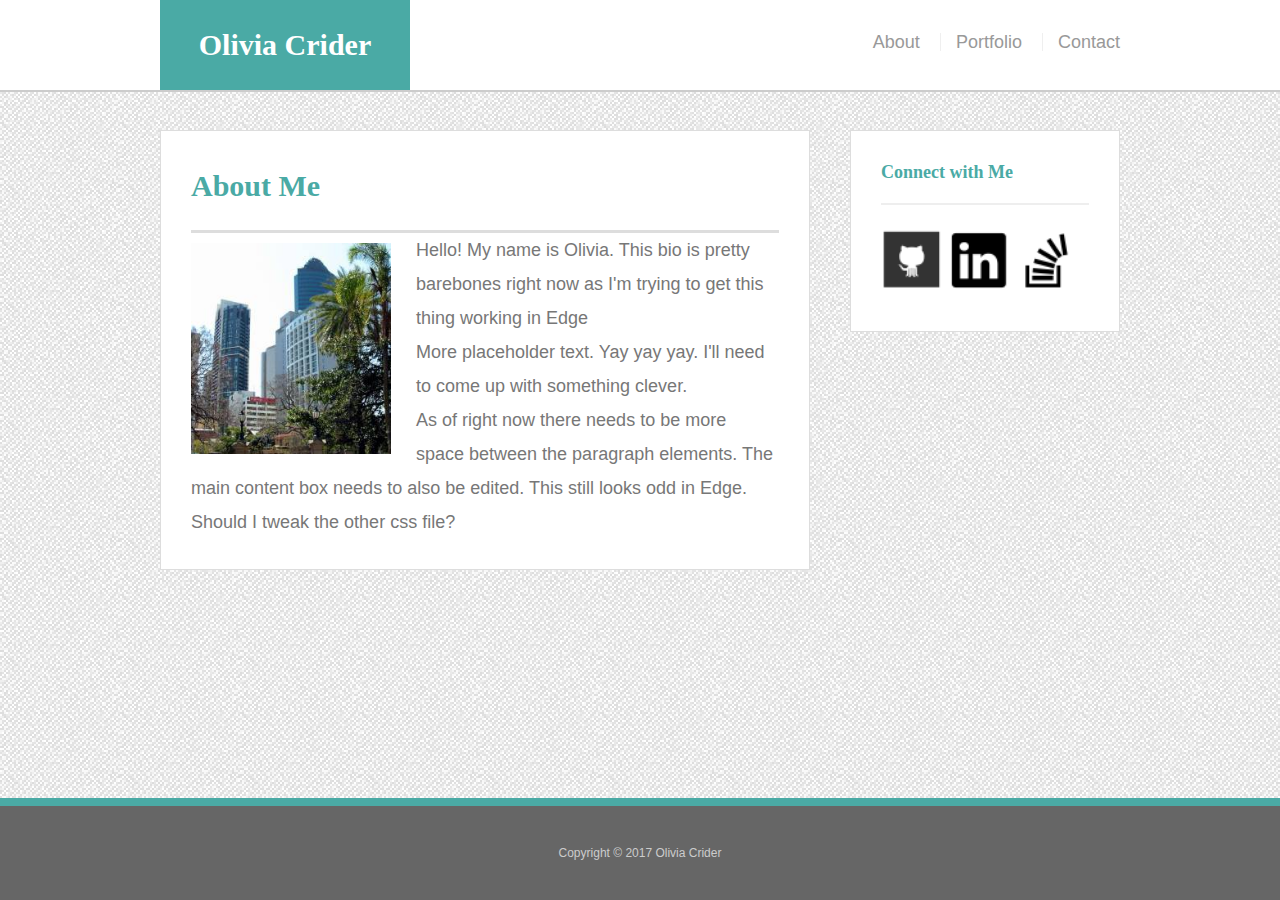
<file: Responsive-Portfolio/index.html>
<!doctype html>
<html lang="en-us">

<head>
  <meta charset="UTF-8">
  <title>About Page</title>
  <link rel="stylesheet" type="text/css" href="assets/css/reset.css">
  <link rel="stylesheet" type="text/css" href="assets/css/style.css">
</head>

<body>

  <header id="masthead">
    <div class="container">
      <a href="index.html" id="blue-box">Olivia Crider</a>
      <nav>
        <a href="index.html">About</a>
        <a href="portfolio.html">Portfolio</a>
        <a href="contact.html">Contact</a>
      </nav>
    </div>
  </header>

  <div id="main-container" class="container">
    <section class="main-section">
      <h1>About Me</h1>

      <img src="assets/images/city-h-c-244-258-10.jpg" class="auth-image" alt="city">

      <p>Hello! My name is Olivia. This bio is pretty barebones right now as I'm trying to 
            get this thing working in Edge</p>


     <p> More placeholder text. Yay yay yay. I'll need to come up with something clever.</p>

     <p> As of right now there needs to be more space between the paragraph elements. The main content box needs to also be edited. This still looks odd in 
     Edge. Should I tweak the other css file? </p>

      

    </section>

    <section class="sidebar">
      <div id="connect">
        <h3 style="color:#4aaaa5;">Connect with Me</h3>

       <a href="#"><img src="assets/images/if_github_square_107105.png" class="social" alt="GitHub" /></a>
        <a href="#"><img src="assets/images/if_11-linkedin_104493.png" class="social" alt="LinkedIn" /></a>
        <a href="#"><img src="assets/images/if_stackoverflow_394194.png" class="social" alt="Stack Overflow" /></a>
      </div>
    </section>
  </div>

  <footer>
    <div class="container">
      Copyright &copy; 2017 Olivia Crider
    </div>
  </footer>
</body>

</html>
</file>
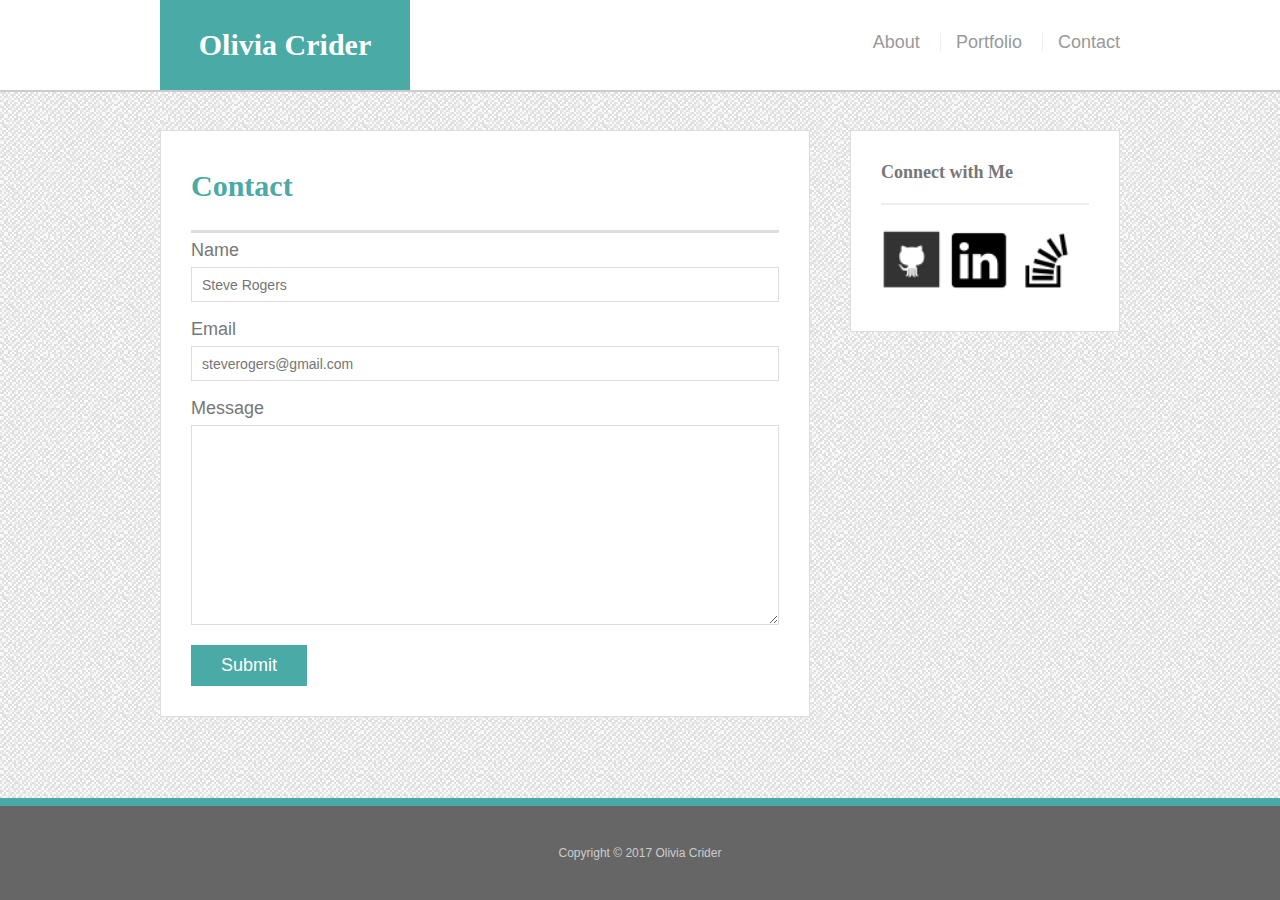
<file: Responsive-Portfolio/contact.html>
<!doctype html>
<html lang="en-us">

<head>
  <meta charset="UTF-8">
  <title>Contact Page</title>
  <link rel="stylesheet" type="text/css" href="assets/css/reset.css">
  <link rel="stylesheet" type="text/css" href="assets/css/style.css">
</head>

<body>

  <header id="masthead">
    <div class="container">
      <a href="index.html" id="blue-box">Olivia Crider</a>
      <nav>
        <a href="index.html">About</a>
        <a href="portfolio.html">Portfolio</a>
        <a href="contact.html">Contact</a>
      </nav>
    </div>
  </header>

  <div id="main-container" class="container">
    <section class="main-section">
      <h1>Contact</h1>

      <form id="contact-form">
        <ul>
          <li>
            <label for="name">Name</label>
            <input type="text" id="name" name="name" placeholder="Steve Rogers" required="required">
          </li>
          <li>
            <label for="email">Email</label>
            <input type="email" id="email" name="email" placeholder="steverogers@gmail.com" required="required">
          </li>
          <li>
            <label for="message">Message</label>
            <textarea id="message" name="message" required="required"></textarea>
          </li>
        </ul>
        <input type="submit">
      </form>

    </section>

    <section class="sidebar">
      <div id="connect">
        <h2>Connect with Me</h2>

       <a href="#"><img src="assets/images/if_github_square_107105.png" class="social" alt="GitHub" /></a>
        <a href="#"><img src="assets/images/if_11-linkedin_104493.png" class="social" alt="LinkedIn" /></a>
        <a href="#"><img src="assets/images/if_stackoverflow_394194.png" class="social" alt="Stack Overflow" /></a>
      </div>
    </section>
  </div>

  <footer>
    <div class="container">
      Copyright &copy; 2017 Olivia Crider
    </div>
  </footer>
</body>

</html>
</file>
<file: Responsive-Portfolio/assets/css/style.css>
body {
	font-family: Arial, "Helvetica Neue", sans-serif;
	font-size: 18px;
	line-height: 34px;
	color: #777;
	background: url("../images/noise_lines_@2X.png");
}

* {
	box-sizing: border-box;
}

.container {
	width: 100%;
	max-width: 960px;
	margin: 0 auto;
	clear: both;
}

h1
h2
h3
p {
	margin-bottom: 30em;
}

p:last-child {
	margin-bottom: 30;
}



h1,
h2,
h3{
	font-family: Georgia, "Times New Roman", serif;
	font-weight: 700;
	color:#4aaa5;
}

h1 {
	padding-bottom: 20px;
	font-size: 30px;
	line-height: 49px;
  color:#4aaaa5;
	border-bottom: 3px solid #ddd;
}

h2,
h3 {
	font-size: 22px
  color:#4aaaa5;
;

}

#masthead {
  position: fixed;
  z-index: 99;
  width: 100%;
  margin: 0 0 30px;
  overflow: auto;
  color: #fff;
  background: #fff;
  border-bottom: 2px solid #ccc;
}

#blue-box {
  float: left;
  width: 250px;
  height: 90px;
  font-family: Georgia, Times, "Times New Roman", serif;
  font-size: 30px;
  font-weight: 700;
  line-height: 90px;
  color: #fff;
  text-align: center;
  text-decoration: none;
  background: #4aaaa5;
}

nav {
  float: right;
  margin-top: 25px;
}

nav a {
  display: inline-block;
  padding-left: 15px;
  margin-left: 15px;
  line-height: 18px;
  color: #999;
  text-decoration: none;
  border-left: 1px solid #efefef;
}

nav a:first-child {
  border-left: 0 none;
}



footer {
  padding: 30px 0;
  clear: both;
  font-size: 12px;
  color: #fff;
  color: #ccc;
  text-align: center;
  background: #666;
  border-top: 8px solid #4aaaa5;
  position:fixed;
  bottom:0px;
  width:100%;
}



.sidebar {
  float: right;
  width: 100%;
  max-width: 270px;
  padding: 30px;
  margin-bottom: 20px;
  background: #fff;
  border: 1px solid #ddd;
}

h3,
.sidebar h2 {
  padding-bottom: 20px;
  margin-bottom: 15px;
  line-height: 22px;
  border-bottom: 2px solid #eee;
}

.social {
  width: 62px;
  height: 62px;
  margin-top: 8px;
  margin-right: 5px;
}

.social:last-child {
  margin-right: 0;
}

/*Index*/

#main-container {
  padding-top: 130px;
}

.main-section {
  float: left;
  width: 100%;
  max-width: 650px;
  padding: 30px;
  margin: 0 0 40px;
  background: #fff;
  border: 1px solid #ddd;

}

/*Portfolio*/

.work {
  position: relative;
  float: left;
  width: 274px;
  margin: 20px 0 25px;
  overflow: auto;
}

.work:nth-child(even) {
  margin-right: 40px;
}

.work img {
  width: 100%;
  border: 0 none;
  opacity: 0.8;
}

.work h3 {
  position: absolute;
  bottom: 20px;
  width: 100%;
  padding: 15px;
  margin-bottom: 0;
  font-weight: 300;
  line-height: 30px;
  color: #fff;
  text-align: center;
  background: #4aaaa5;
  border-bottom: 0;
}

.auth-image {
  float: left;
  width: 200px;
  height: auto;
  margin-top: 10px;
  margin-right: 25px;
}

/*contact*/

#contact-form ul {
  margin-bottom: 20px;
}

#contact-form li {
  margin-bottom: 10px;
}

label,
input[type=text],
input[type=email],
textarea {
  display: block;
  width: 100%;
}

input[type=text],
input[type=email],
textarea {
  height: 35px;
  padding: 0 10px;
  font-size: 14px;
  border: 1px solid #ddd;
}

textarea {
  height: 200px;
}

input[type=submit] {
  padding: 10px 30px;
  font-size: 18px;
  color: #fff;
  cursor: pointer;
  background: #4aaaa5;
  border: 0 none;
}

@media only screen and (max-width: 980px){

p {
  margin-bottom:20px;
}
.main-section {
  width: 400px;

} 

.sidebar{
  width:270px;
}

@media only screen and (max-width: 768px) {




}

@media only screen and (max-width: 640px) {

.sidebar {
	width: 100%;
max-width:560px;
	float:left;
  margin-top:20px;
  margin-right:20px;
	margin:20px;
}

.main-section {

	width:100%;
  max-width:560px;
	margin:20px;
  float:left;
}
header {
	position:static;
}

nav {
	width:100%;
	text-align:center;
  
  
}
#blue-box {
  font-size:30px;

  
	width:100%;
}
footer {
  position:static;
  bottom:0;
}

}
</file>
